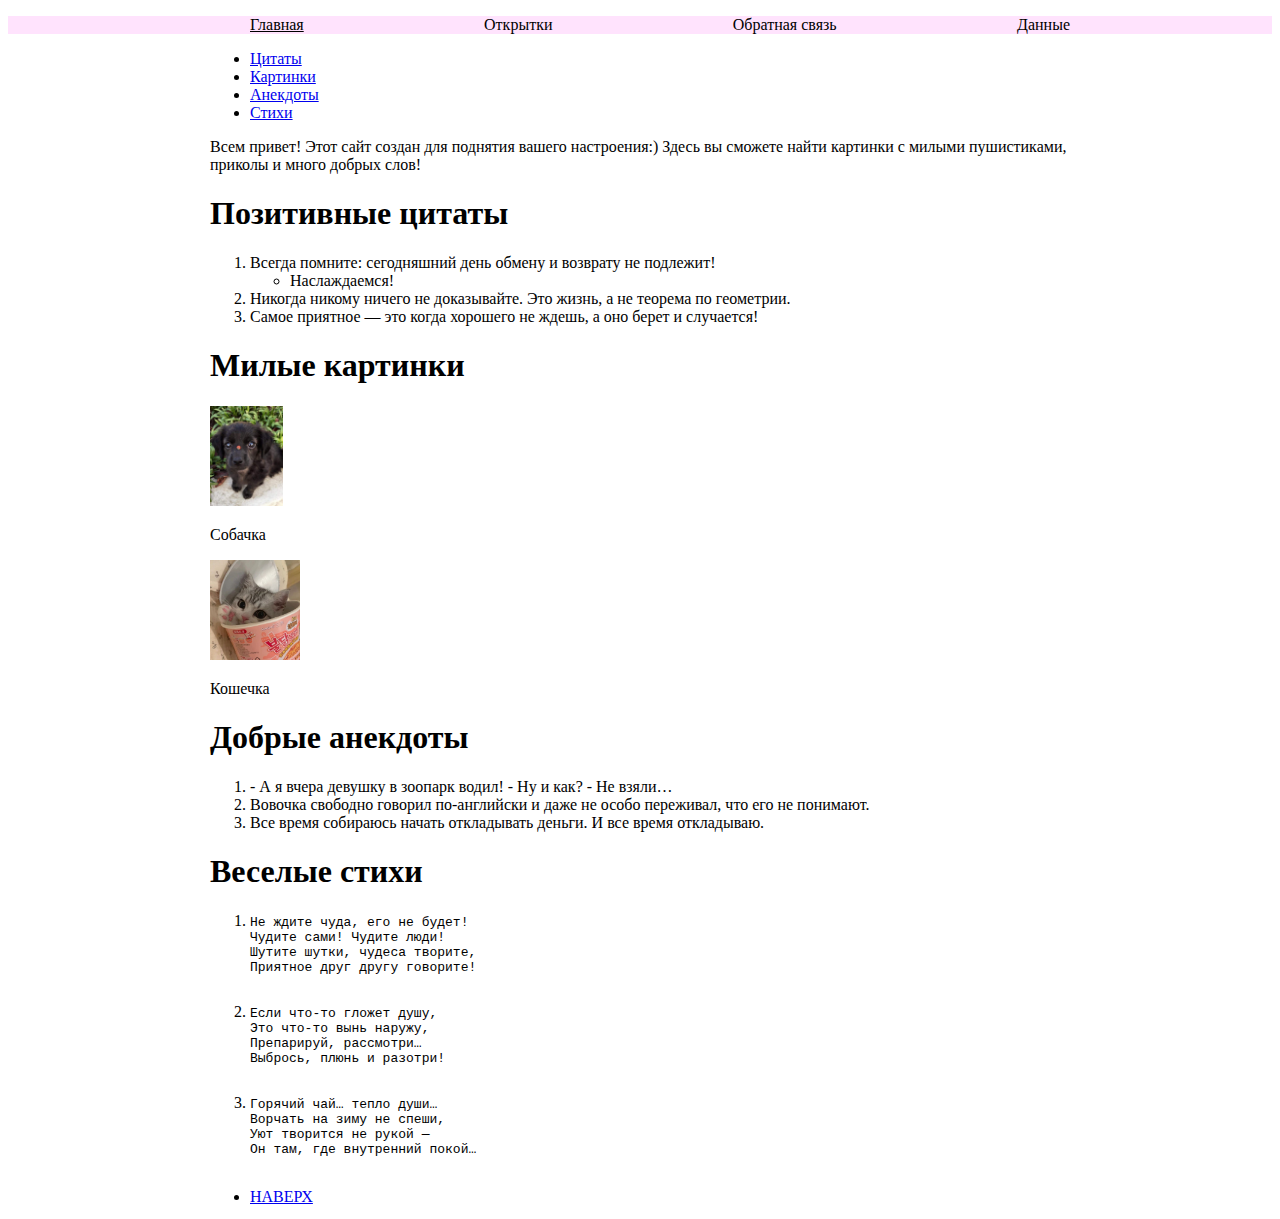
<file: index.html>
<!DOCTYPE html>
<html lang="en">
  <head>
    <meta charset="UTF-8" />
    <meta name="viewport" content="width=device-width, initial-scale=1.0" />
    <title>Главная</title>
    <link rel="stylesheet" href="./style.css" />
  </head>
  <body>
    <header class="header">
      <div class="header__wrapper">
        <nav>
          <ul class="header__menu">
            <li>
              <a href="./index.html" class="menu__item menu__item_active"
                >Главная</a
              >
            </li>
            <li>
              <a href="./pages/tables.html" class="menu__item">Открытки</a>
            </li>
            <li>
              <a href="./pages/form.html" class="menu__item">Обратная связь</a>
            </li>
            <li>
              <a href="./pages/userForm.html" class="menu__item">Данные</a>
            </li>
          </ul>
        </nav>
      </div>
    </header>
    <main>
      <div class="main__wrapper">
        <section class="navigation">
          <ul>
            <li><a href="#quotes" class="navigation__item">Цитаты</a></li>
            <li><a href="#pictures" class="navigation__item">Картинки</a></li>
            <li><a href="#jokes" class="navigation__item">Анекдоты </a></li>
            <li><a href="#poetry" class="navigation__item">Стихи</a></li>
          </ul>
        </section>
        <section class="quotes">
          <div>
            Всем привет! Этот сайт создан для поднятия вашего настроения:) Здесь
            вы сможете найти картинки с милыми пушистиками, приколы и много
            добрых слов!
          </div>
          <h1 id="quotes">Позитивные цитаты</h1>
          <ol>
            <li>
              Всегда помните: сегодняшний день обмену и возврату не подлежит!
              <ul>
                <li>Наслаждаемся!</li>
              </ul>
            </li>
            <li>
              Никогда никому ничего не доказывайте. Это жизнь, а не теорема по
              геометрии.
            </li>
            <li>
              Самое приятное — это когда хорошего не ждешь, а оно берет и
              случается!
            </li>
          </ol>
        </section>
        <section class="pictures">
          <h1 id="pictures">Милые картинки</h1>
          <div>
            <div class="picture">
              <a href="./images/dog.png"
                ><img
                  class="picture_link"
                  src="./images/dog.png"
                  alt="Собачка"
                />
              </a>
              <p>Собачка</p>
            </div>
            <div class="picture">
              <a href="./images/cat.png"
                ><img
                  class="picture_link"
                  src="./images/cat.png"
                  alt="Кошечка"
                />
              </a>
              <p>Кошечка</p>
            </div>
          </div>
        </section>
        <section class="jokes">
          <h1 id="jokes">Добрые анекдоты</h1>
          <ol>
            <li>
              - А я вчера девушку в зоопарк водил! - Ну и как? - Не взяли…
            </li>
            <li>
              Вовочка свободно говорил по-английски и даже не особо переживал,
              что его не понимают.
            </li>
            <li>
              Все время собираюсь начать откладывать деньги. И все время
              откладываю.
            </li>
          </ol>
        </section>
        <section class="poetry">
          <h1 id="poetry">Веселые стихи</h1>
          <ol>
            <li>
              <pre>
Не ждите чуда, его не будет!
Чудите сами! Чудите люди! 
Шутите шутки, чудеса творите,
Приятное друг другу говорите! 
              </pre>
            </li>
            <li>
              <pre>
Если что-то гложет душу,
Это что-то вынь наружу,
Препарируй, рассмотри…
Выбрось, плюнь и разотри!
              </pre>
            </li>
            <li>
              <pre>
Горячий чай… тепло души…
Ворчать на зиму не спеши,
Уют творится не рукой —
Он там, где внутренний покой…
              </pre>
            </li>
          </ol>
        </section>
        <section class="navigation">
          <ul>
            <li><a href="#" class="navigation__item">НАВЕРХ</a></li>
          </ul>
        </section>
      </div>
    </main>
  </body>
</html>
</file>
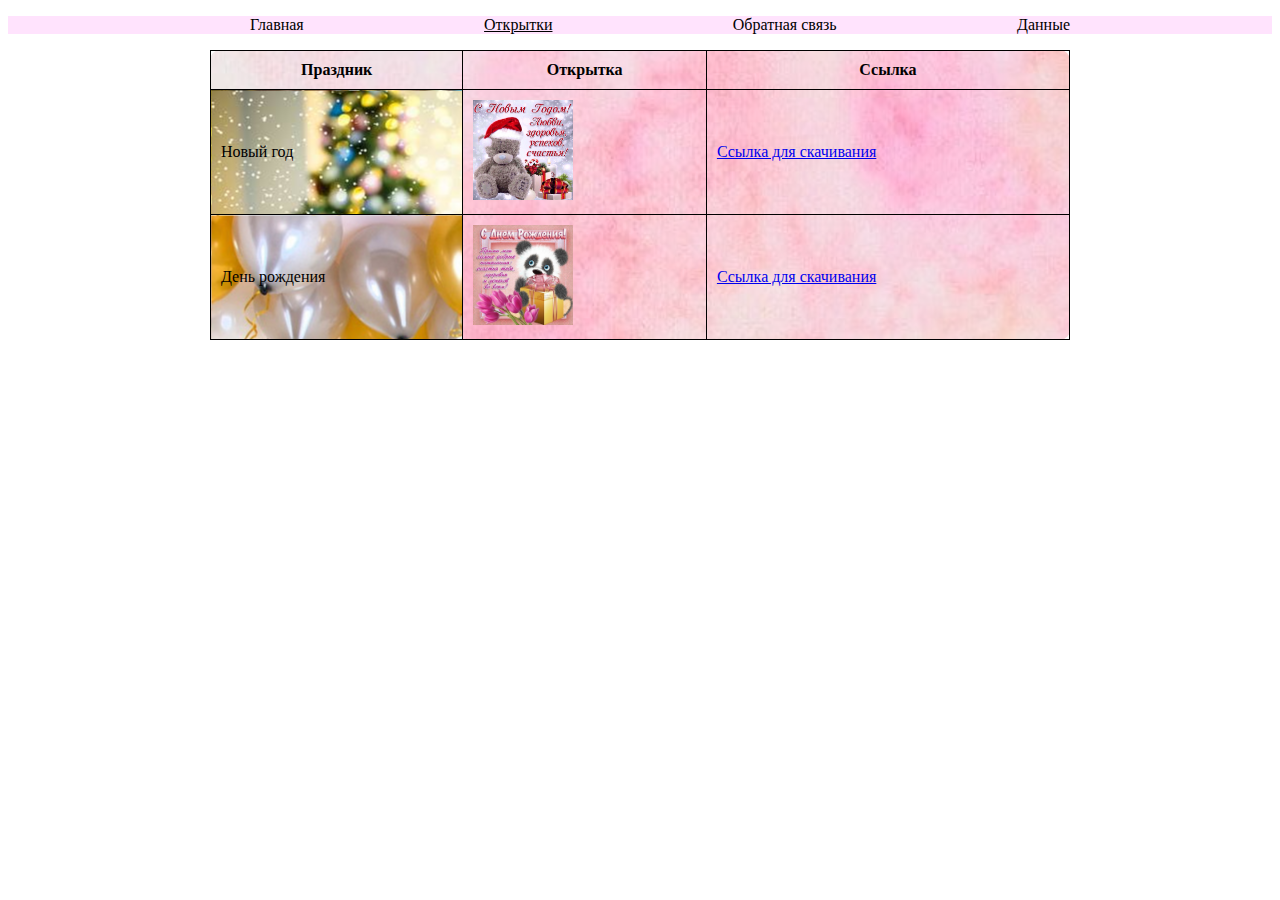
<file: pages/tables.html>
<!DOCTYPE html>
<html lang="en">
  <head>
    <meta charset="UTF-8" />
    <meta name="viewport" content="width=device-width, initial-scale=1.0" />
    <title>Открытки</title>
    <link rel="stylesheet" href="../style.css" />
  </head>
  <body>
    <header class="header">
      <div class="header__wrapper">
        <nav>
          <ul class="header__menu">
            <li>
              <a href="../index.html" class="menu__item">Главная</a>
            </li>
            <li>
              <a href="./tables.html" class="menu__item menu__item_active"
                >Открытки</a
              >
            </li>
            <li>
              <a href="./form.html" class="menu__item">Обратная связь</a>
            </li>
            <li><a href="./userForm.html" class="menu__item">Данные</a></li>
          </ul>
        </nav>
      </div>
    </header>
    <main>
      <div class="main__wrapper">
        <section class="postcard">
          <table>
            <tr>
              <th>Праздник</th>
              <th>Открытка</th>
              <th>Ссылка</th>
            </tr>
            <tr>
              <td class="a1">Новый год</td>
              <td>
                <img src="../images/newyear.jpg" alt="Новогодняя открытка" />
              </td>
              <td>
                <a
                  href="https://images.app.goo.gl/DrZMBfrXporBYWQn9"
                  target="_blank"
                  >Ссылка для скачивания</a
                >
              </td>
            </tr>
            <tr>
              <td class="a2">День рождения</td>
              <td>
                <img
                  src="../images/birthday.jpg"
                  alt="Открытка на День Рождения"
                />
              </td>
              <td>
                <a
                  href="https://images.app.goo.gl/Lj9hJxfLVxSVP79T8"
                  target="_blank"
                  >Ссылка для скачивания</a
                >
              </td>
            </tr>
          </table>
        </section>
      </div>
    </main>
  </body>
</html>
</file>
<file: style.css>
* {
  box-sizing: border-box;
}

.main__wrapper {
  max-width: 860px;
  margin: 0 auto;
}

/* HEADER */
.header {
  background-color: #ffe3fd;
}

.header__wrapper {
  max-width: 860px;
  margin: 0 auto;
}

.header__menu {
  display: flex;
  justify-content: space-between;
  list-style-type: none;
}

.menu__item {
  text-decoration: none;
  color: inherit;
}

.menu__item_active {
  text-decoration: underline;
}

/* PICTURES */
.picture_link {
  height: 100px;
}
/* TABLE */
table {
  color: #000000;
  border-radius: 10px;
  border: 1px solid #000000;
  border-collapse: collapse;
  width: 100%;
  background-image: url("./images/bg.png");
  background-size: cover;
  background-position: center;
}

tr,
td,
th {
  border: 1px solid #000000;
  padding: 10px;
}

td > img {
  height: 100px;
}

.a1 {
  background-image: url("./images/newyearBG.jpg");
}

.a2 {
  background-image: url("./images/birthdayBG.jpg");
}
</file>
